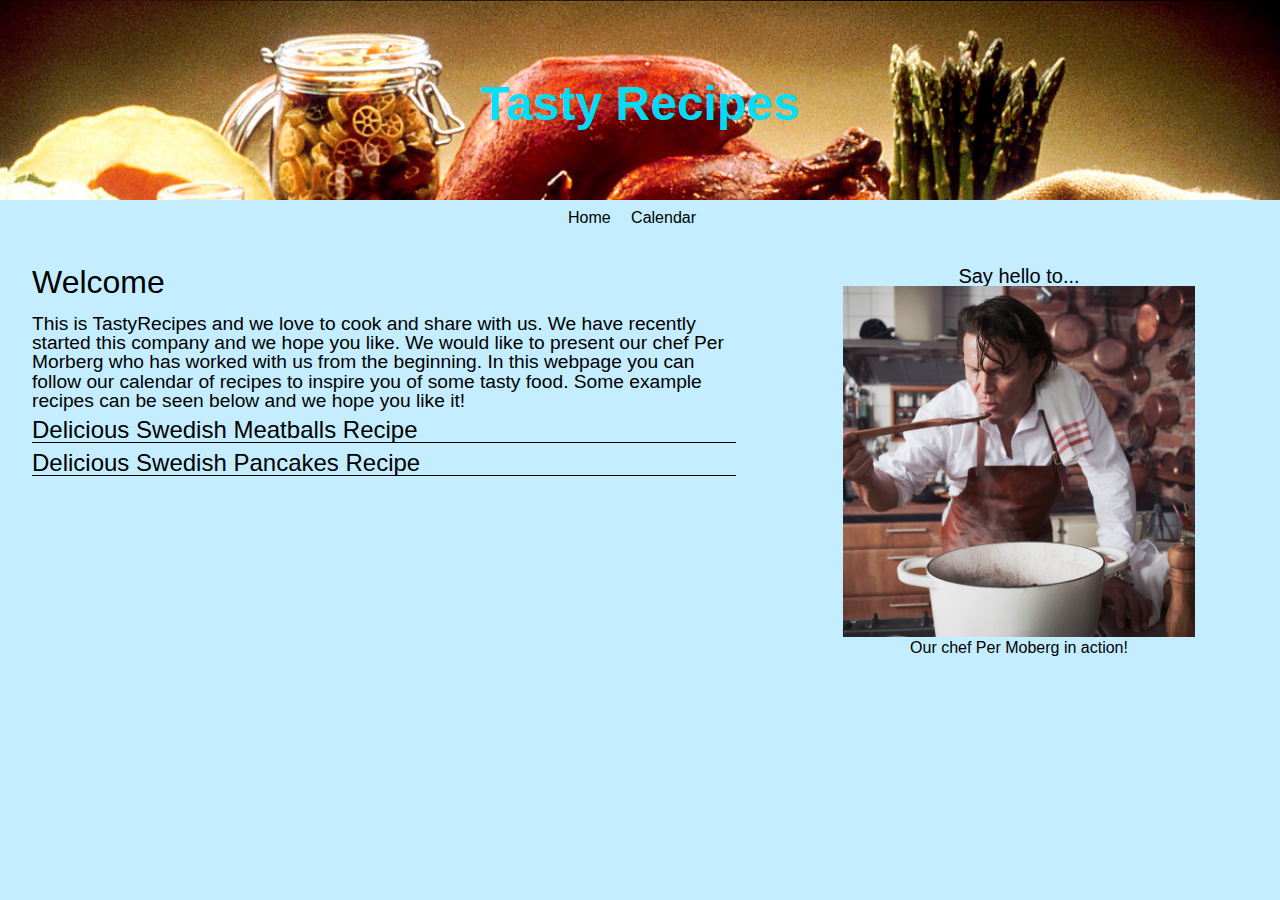
<file: sem1/index.html>
<!DOCTYPE html>
<html lang="en">
<head>
    <title>Tasty Recipes</title>
    <meta name="viewport" content="width=device-width, initial-scale = 1.0">
    <meta charset="UTF-8">
    <link rel="stylesheet" href="css/reset.css">
    <link rel="stylesheet" href="css/mainstyle.css">
    <link rel="stylesheet" href="css/homepagestyle.css">
</head>
<body>
    <div class="mainheader">
        <div class ="container">
            <h1>Tasty Recipes</h1>
        </div>
    </div>
    <div class="navigation">
        <div class="container">
            <ul>
                <li>
                    <a href="index.html">
                        Home
                        <span class="tooltiptext">
                            Go to homepage
                        </span>
                    </a>
                </li>
                <li>
                    <a href="calendar.html">
                        Calendar
                        <span class="tooltiptext">
                                Go to calendar
                        </span>
                    </a>
                </li>
            </ul>
        </div>
    </div>
    
    <section id="welcome">
        <h2>Welcome</h2>
        <p>
            This is TastyRecipes and we love to cook and share with us.
            We have recently started this company and we hope you like.
            We would like to present our chef Per Morberg who has worked
            with us from the beginning. In this webpage you can follow our 
            calendar of recipes to inspire you of some tasty food. Some example
            recipes can be seen below and we hope you like it!
        </p>
        <ul>
            <li>
                <a href="meatballs.html">
                    Delicious Swedish Meatballs Recipe
                    <span class="tooltiptext">Click to see our 
                        recipe for delicious swedish meatballs!
                    </span>
                </a>
            </li>
            <li>
                <a href="pancakes.html">
                    Delicious Swedish Pancakes Recipe
                    <span class="tooltiptext">Click to see our 
                        recipe for delicious swedish pancakes!
                    </span>
                </a>
            </li>
        </ul>
        
    </section>
    <section id="sidebar">
        <h2>Say hello to...</h2>
        <img id="permorberg" src="images/per.jpg" alt="Per Morberg">
            <p>
                Our chef Per Moberg in action!
            </p>  
    </section>
</body>
</html>
</file>
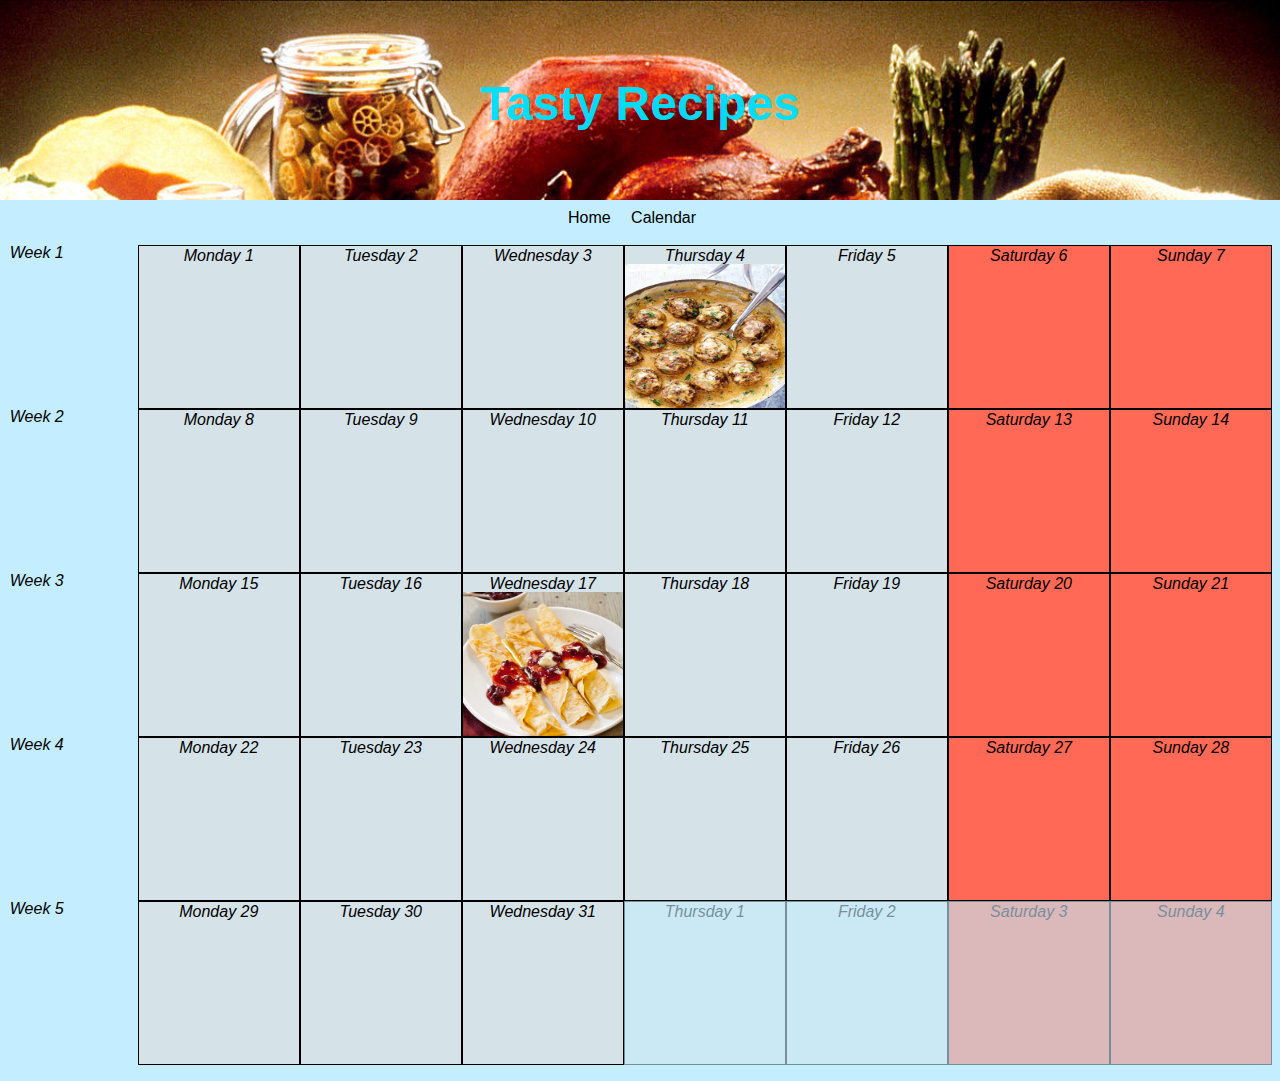
<file: sem1/calendar.html>
<!DOCTYPE html>
<html lang="en">
<head>
        <title>Tasty Recipes</title>
        <meta name="viewport" content="width=device-width, initial-scale = 1.0">
        <meta charset="UTF-8">
        <link rel="stylesheet" href="css/reset.css">
        <link rel="stylesheet" href="css/mainstyle.css">
        <link rel="stylesheet" href="css/calendarstyle.css">
</head>
<body>
    <div class="mainheader">
        <div class ="container">
            <h1>Tasty Recipes</h1>
        </div>
    </div>
    
    <div class="navigation">
        <div class="container">
            <ul>
                <li>
                    <a href="index.html">
                        Home
                        <span class="tooltiptext">
                            Go to homepage
                        </span>
                    </a>
                </li>
                <li>
                    <a href="calendar.html">
                        Calendar
                        <span class="tooltiptext">
                                Go to calendar
                        </span>
                    </a>
                </li>
            </ul>
        </div>
    </div>

    <div class="calendar">
        <!--First week-->
        <div class="week">
            <span class="week-text">Week 1</span>
            <div class="day"><p>Monday 1</p></div>
            <div class="day"><p>Tuesday 2</p></div>
            <div class="day"><p>Wednesday 3</p></div>
            <div class="day"><p>Thursday 4</p>
                <a href="meatballs.html">
                    <img class="img-responsive" src="images/meatballs.jpg" alt="Go to meatball recipe">
                </a>
            </div>
            <div class="day"><p>Friday 5</p></div>
            <div class="day weekend"><p>Saturday 6</p></div>
            <div class="day weekend"><p>Sunday 7</p></div>
        </div>

        <!--Second week-->
        <div class="week">
            <span class="week-text">Week 2</span>
            <div class="day"><p>Monday 8</p></div>
            <div class="day"><p>Tuesday 9</p></div>
            <div class="day"><p>Wednesday 10</p></div>
            <div class="day"><p>Thursday 11</p></div>
            <div class="day"><p>Friday 12</p></div>
            <div class="day weekend"><p>Saturday 13</p></div>
            <div class="day weekend"><p>Sunday 14</p></div>
         </div>

         <!--Third week-->
        <div class="week">
            <span class="week-text">Week 3</span>
            <div class="day"><p>Monday 15</p></div>
            <div class="day"><p>Tuesday 16</p></div>
            <div class="day"><p>Wednesday 17</p>
                <a href="pancakes.html">
                    <img class="img-responsive" src="images/pancakes.jpg" alt="Go to pancake recipe">
                </a>
            </div>
            <div class="day"><p>Thursday 18</p></div>
            <div class="day"><p>Friday 19</p></div>
            <div class="day weekend"><p>Saturday 20</p></div>
            <div class="day weekend"><p>Sunday 21</p></div>
        </div>

        <!--Fourth week-->
        <div class="week">
            <span class="week-text">Week 4</span>
            <div class="day"><p>Monday 22</p></div>
            <div class="day"><p>Tuesday 23</p></div>
            <div class="day"><p>Wednesday 24</p></div>
            <div class="day"><p>Thursday 25</p></div>
            <div class="day"><p>Friday 26</p></div>
            <div class="day weekend"><p>Saturday 27</p></div>
            <div class="day weekend"><p>Sunday 28</p></div>
        </div>

        <!--Fifth week-->
        <div class="week">
                <span class="week-text">Week 5</span>
                <div class="day"><p>Monday 29</p></div>
                <div class="day"><p>Tuesday 30</p></div>
                <div class="day"><p>Wednesday 31</p></div>
                <div class="day next-month"><p>Thursday 1</p></div>
                <div class="day next-month"><p>Friday 2</p></div>
                <div class="day weekend next-month"><p>Saturday 3</p></div>
                <div class="day weekend next-month"><p>Sunday 4</p></div>
            </div>

        </div>

     
</body>
</html>
</file>
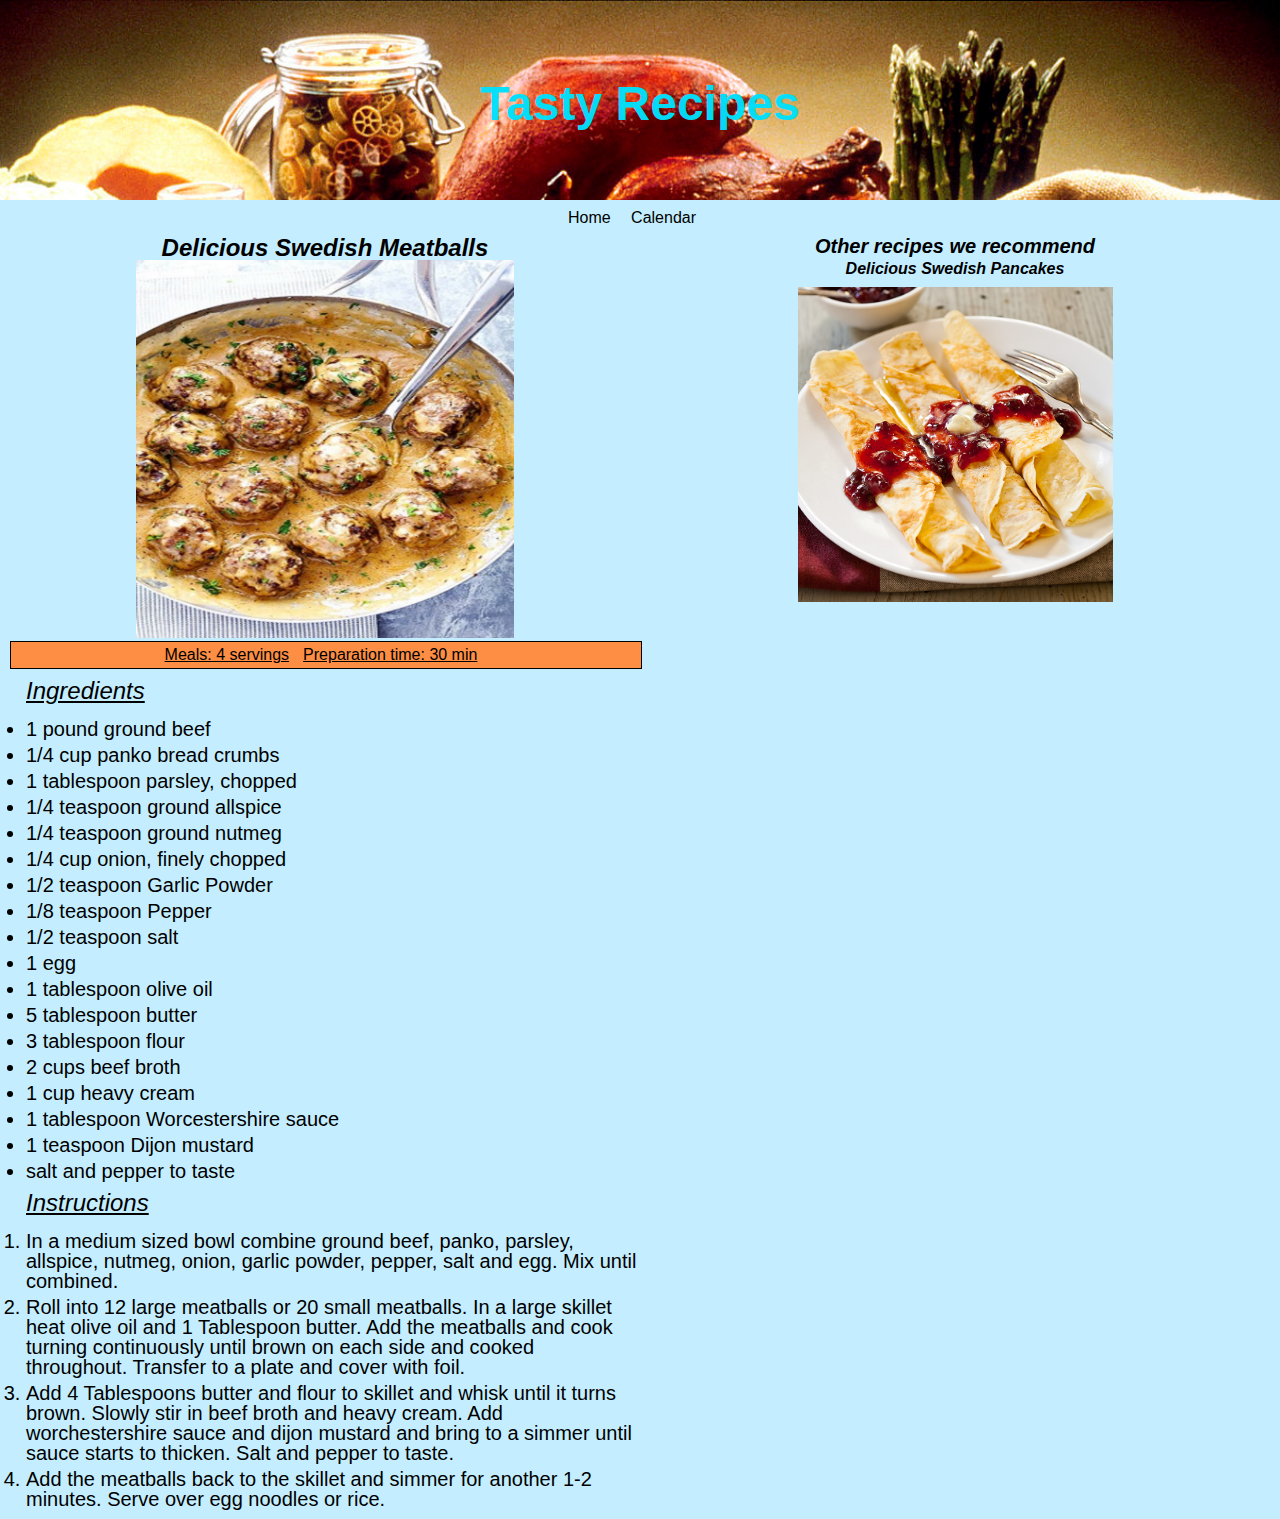
<file: sem1/meatballs.html>
<!DOCTYPE html>
<html lang="en">
<head>
    <title>Tasty Recipes</title>
    <meta name="viewport" content="width=device-width, initial-scale = 1.0">
    <meta charset="UTF-8">
    <link rel="stylesheet" href="css/reset.css">
    <link rel="stylesheet" href="css/mainstyle.css">
    <link rel="stylesheet" href="css/recipestyle.css">
</head>
<body>
    <div class="mainheader">
        <div class ="container">
            <h1>Tasty Recipes</h1>
        </div>
    </div>
            
    <div class="navigation">
        <div class="container">
            <ul>
                <li>
                    <a href="index.html">
                        Home
                        <span class="tooltiptext">
                            Go to homepage
                        </span>
                    </a>
                </li>
                <li>
                    <a href="calendar.html">
                        Calendar
                        <span class="tooltiptext">
                                Go to calendar
                        </span>
                    </a>
                </li>
            </ul>
         </div>
    </div>

    <div class="recipe-div">
        <div class="container">
            <section class="recipe-section">
                <div class="recipe-presentation">
                    <h2 class="recipe-header">Delicious Swedish Meatballs</h2>
                    <img src="images/meatballs.jpg" alt="Meatballs">
                    <div class="recipe-quantity">
                        <ul>
                            <li>Meals: 4 servings</li>
                            <li>Preparation time: 30 min</li>
                        </ul>
                    </div>
                </div>    
                <div class="ingredients">
                    <h2>Ingredients</h2>
                    <ul>
                        <li>1 pound ground beef</li>
                        <li>1/4 cup panko bread crumbs</li>
                        <li>1 tablespoon parsley, chopped</li>
                        <li>1/4 teaspoon ground allspice</li>
                        <li>1/4 teaspoon ground nutmeg</li>
                        <li>1/4 cup onion, finely chopped</li>
                        <li>1/2 teaspoon Garlic Powder</li>
                        <li>1/8 teaspoon Pepper</li>
                        <li>1/2 teaspoon salt</li>
                        <li>1 egg</li>
                        <li>1 tablespoon olive oil</li>
                        <li>5 tablespoon butter</li>
                        <li>3 tablespoon flour</li>
                        <li>2 cups beef broth</li>
                        <li>1 cup heavy cream</li>
                        <li>1 tablespoon Worcestershire sauce</li>
                        <li>1 teaspoon Dijon mustard</li>
                        <li>salt and pepper to taste</li>
                    </ul>
                </div>
                <div class="instructions">
                    <h2>Instructions</h2>
                    <ol>
                        <li>
                            In a medium sized bowl combine ground beef, 
                            panko, parsley, allspice, nutmeg, onion, garlic powder, pepper, salt and egg. 
                            Mix until combined.
                        </li>
                        <li>
                            Roll into 12 large meatballs or 20 small meatballs. 
                            In a large skillet heat olive oil and 1 Tablespoon butter. 
                            Add the meatballs and cook turning continuously until brown on each side and cooked throughout. 
                            Transfer to a plate and cover with foil.
                        </li>
                        <li>
                            Add 4 Tablespoons butter and flour to skillet and whisk until it turns brown. 
                            Slowly stir in beef broth and heavy cream. 
                            Add worchestershire sauce and dijon mustard and bring to a simmer until sauce starts to thicken. 
                            Salt and pepper to taste.
                        </li>
                        <li>
                            Add the meatballs back to the skillet and simmer for another 1-2 minutes. 
                            Serve over egg noodles or rice.
                        </li>
                    </ol>
                    
                </div>
            </section>
            <section class="other-recipe-section">
                <h2>Other recipes we recommend</h2>
                <h3>Delicious Swedish Pancakes</h3>
                <a href="pancakes.html"><img src="images/pancakes.jpg" alt="Go to pancake recipe"></a>
            </section>
        </div>
    </div>
    
</body>
</html>
</file>
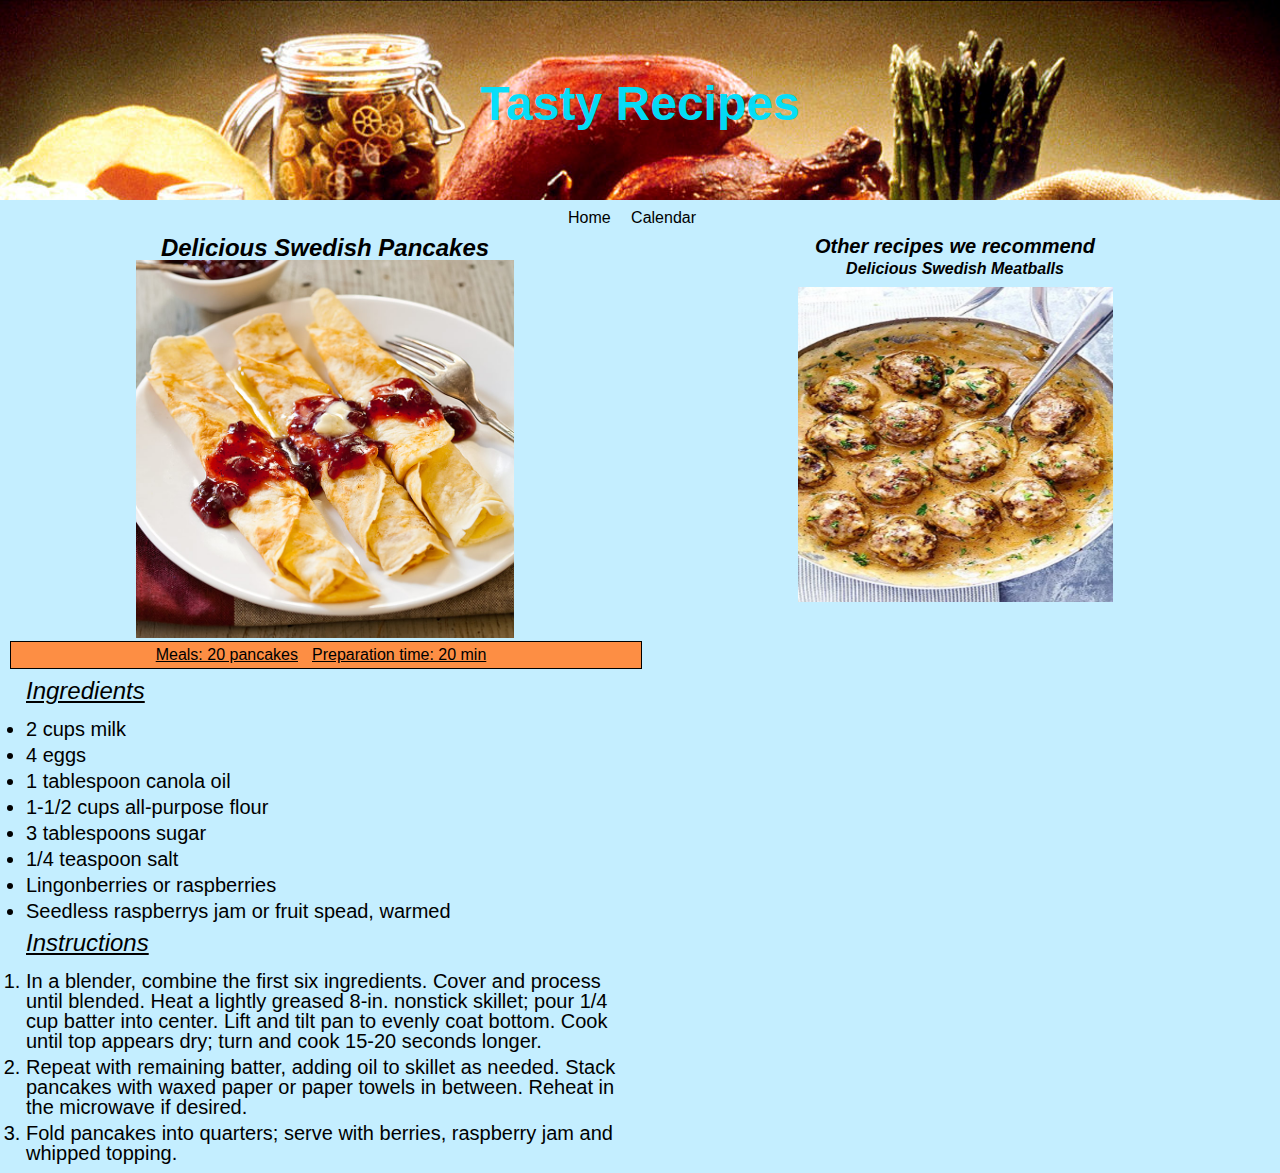
<file: sem1/pancakes.html>
<!DOCTYPE html>
<html lang="en">
<head>
    <title>Tasty Recipes</title>
    <meta name="viewport" content="width=device-width, intial-scale = 1.0">
    <meta charset="UTF-8">
    <link rel="stylesheet" href="css/reset.css">
    <link rel="stylesheet" href="css/mainstyle.css">
    <link rel="stylesheet" href="css/recipestyle.css">
</head>
<body>
    <div class="mainheader">
        <div class ="container">
            <h1>Tasty Recipes</h1>
        </div>
    </div>
            
    <div class="navigation">
        <div class="container">
            <ul>
                <li>
                    <a href="index.html">
                        Home
                        <span class="tooltiptext">
                            Go to homepage
                        </span>
                    </a>
                </li>
                <li>
                    <a href="calendar.html">
                        Calendar
                        <span class="tooltiptext">
                                Go to calendar
                        </span>
                    </a>
                </li>
            </ul>
         </div>
    </div>

    <div class="recipe-div">
        <div class="container">
            <section class="recipe-section">
                <div class="recipe-presentation">
                    <h2 class="recipe-header">Delicious Swedish Pancakes</h2>
                    <img src="images/pancakes.jpg" alt="Pancakes">
                    <div class="recipe-quantity">
                        <ul>
                            <li>Meals: 20 pancakes</li>
                            <li>Preparation time: 20 min</li>
                        </ul>
                    </div>
                </div>    
                <div class="ingredients">
                    <h2>Ingredients</h2>
                    <ul>
                        <li>2 cups milk</li>
                        <li>4 eggs</li>
                        <li>1 tablespoon canola oil</li>
                        <li>1-1/2 cups all-purpose flour</li>
                        <li>3 tablespoons sugar</li>
                        <li>1/4 teaspoon salt</li>
                        <li>Lingonberries or raspberries</li>
                        <li>Seedless raspberrys jam or fruit spead, warmed</li>
                    </ul>
                </div>
                <div class="instructions">
                    <h2>Instructions</h2>
                    <ol>
                        <li>
                            In a blender, combine the first six ingredients. 
                            Cover and process until blended. 
                            Heat a lightly greased 8-in. nonstick skillet; pour 1/4 cup batter into center. 
                            Lift and tilt pan to evenly coat bottom. 
                            Cook until top appears dry; turn and cook 15-20 seconds longer.
                        </li>
                        <li>
                            Repeat with remaining batter, adding oil to skillet as needed. 
                            Stack pancakes with waxed paper or paper towels in between. 
                            Reheat in the microwave if desired.
                        </li>
                        <li>
                            Fold pancakes into quarters; serve with berries, raspberry jam and whipped topping.
                        </li>
                    </ol>
                    
                </div>
            </section>
            <section class="other-recipe-section">
                <h2>Other recipes we recommend</h2>
                <h3>Delicious Swedish Meatballs</h3>
                <a href="meatballs.html"><img src="images/meatballs.jpg" alt="Go to meatball recipe"></a>
            </section>
        </div>
    </div>
    
</body>
</html>
</file>
<file: sem1/css/mainstyle.css>
body{
    background-color:#c4eeff;
}

a{
    color:#000;
    text-decoration: none;
    cursor: pointer;
}

a:hover{
    color: firebrick;
}

a:active{
    color:green;
}

img{
    max-width: 100%;
    max-height: 100%;
}

/*
a:visited{
    color:;
}
*/

.mainheader {
    background-image:url("../images/foods.jpg");
    height: 200px;
    background-repeat:no-repeat;
    background-size:cover;
    width: 100%;
}

.mainheader .container {
    text-align: center;
}

.mainheader h1 {
    color: rgba(0, 224, 253, 0.993);
    font-size: 3em;
    font-family: Arial, Helvetica, sans-serif;
    font-weight: 800;
    padding-top: 80px;
}



.navigation .container {
    width:100%;
    text-align: center;
    padding-top: 10px;
}

.navigation li {
    display: inline;
}

.navigation a{
    font-family: Arial, Helvetica, sans-serif;
    font-size: 1em;
    padding-right: 1em;
    position: relative;
}

.navigation a .tooltiptext{
    visibility: hidden;
    width: 9.38em;
    background-color: black;
    color: #fff;
    text-align: center;
    border-radius: 0.375em;
    padding: 0.3125em 0;
    position: absolute;
    z-index: 1;
    top: 150%;
    left: 50%;
    margin-left: -5em;
    font-family: Arial, Helvetica, sans-serif;
    font-size: 1em;
}

.navigation a .tooltiptext::after{
    content: "";
    position: absolute;
    bottom: 100%;
    left: 50%;
    margin-left: -0.3125em;
    border-width: 0.3125em;
    border-style: solid;
    border-color: transparent transparent black transparent;
}

.navigation a:hover .tooltiptext{
    visibility: visible;
}
</file>
<file: sem1/css/homepagestyle.css>
#permorberg{
    width: 70%;
}

#welcome{
    float:left;
    width:60%;
    padding: 2.5em 2em;
    box-sizing: border-box;
}

#welcome h2{
    font-family: Arial, Helvetica, sans-serif;
    font-size: 2em;
    padding-bottom: 0.5em;
}

#welcome p{
    font-family: Arial, Helvetica, sans-serif;
    font-size: 1.2em;
}

#welcome li{
    padding-top: 0.5em;
    border-bottom:solid 1px black;
}

#welcome a{
    font-family: Arial, Helvetica, sans-serif;
    font-size: 1.5em;
    position: relative;
}

#welcome a .tooltiptext{
    visibility: hidden;
    width: 7em;
    background-color: black;
    color: white;
    text-align: center;
    border-radius: 6px;
    padding: 0.315em 0;
    position: absolute;
    z-index: 1;
    top: -2em;
    left:110%;
    font-family: Arial, Helvetica, sans-serif;
    font-size: 0.8em;
    font-weight: bold;
}

#welcome a .tooltiptext::after{
    content: "";
    position: absolute;
    top: 50%;
    right: 100%;
    margin-top: -0.315em;
    border-width: 0.315em;
    border-style: solid;
    border-color: transparent black transparent transparent;
}

#welcome a:hover .tooltiptext{
    visibility: visible;
}

#sidebar{
    float:right;
    width:40%;
    text-align: center;
    box-sizing: border-box;
    padding-top: 2.5em;
    padding-right: 0.625em;
    padding-bottom: 0.625em;
}

#sidebar p{
    font-family: Arial, Helvetica, sans-serif;
    font-size:1em;
}

#sidebar h2{
    font-family: Arial, Helvetica, sans-serif;
    font-size: 1.25em;
    text-align: center;
}

@media screen and (max-width:600px){
    #welcome{
        width: 100%;
        float:none;
    }

    #sidebar{
        width: 100%;
        float:none;
    }

    #welcome .tooltiptext{
        display: none;
    }
 
}
</file>
<file: sem1/css/calendarstyle.css>
.calendar{
    width: 100%;
    padding-top: 1.2em;
    padding-bottom: 1em;
}

.calendar .week{
    -ms-box-orient: horizontal;
    display: -webkit-flex;
    display: -webkit-box;
    display: -moz-box;
    display: -ms-flexbox;
    display: flex;
    -webkit-flex-wrap: nowrap;
    -ms-flex-wrap: nowrap;
    flex-wrap: nowrap;
    -webkit-justify-content: center;
    -moz-justify-content: center;
    -ms-flex-pack: center;
    justify-content: center;
    align-items: stretch;
    padding-right: 0.5em;
}
.calendar .week .week-text {
    width: 7em;
    color: black;
    font-size: 1em;
    font-family: Arial, Helvetica, sans-serif;
    font-style: italic;
    text-align: left; 
    padding-left: 0.6em;
    margin-right: 1em;
}
  
.calendar .week .day {
    width: 10em;
    height: 10em;
    -webkit-flex: 0 1 auto;
    -moz-flex: 0 1 auto;
    -webkit-flex: 0 1 auto;
    -ms-flex: 0 1 auto;
    flex: 0 1 auto;
    padding-top: 2px;
    border: 1px solid black;
    text-align: center;
    background: rgba(221, 222, 222, 0.7);
    overflow: hidden;
}
  
.calendar .week .day p {
    font-size: 1em;
    font-family: Arial, Helvetica, sans-serif;
    font-style: italic; 
}
  
.calendar .week .weekend {
    background: rgb(255, 105, 85); 
}
  
  
.calendar .week .next-month {
    opacity: 0.4; 
}

.calendar .week .day:hover{
    background:rgb(253, 52, 1);
    transition: background .2s ease-in-out;
    -moz-transition: background .2s ease-in-out;
    -webkit-transition: background .2s ease-in-out;
}

.calendar .week .day a .img-responsive {
    width: 100%;
}

.calendar .week .day a img:hover {
    opacity: 0.8; 
}
</file>
<file: sem1/css/recipestyle.css>
.recipe-section{
    float:left;
    width: 50%;
}

.recipe-presentation{
    text-align: center;
}

.recipe-presentation img{
    width: 60%;
}

.recipe-div{
    padding-top: 0.625em;
    padding-left: 0.625em;
    padding-right: 0.625em;
}

.recipe-header{
    font-family: Arial, Helvetica, sans-serif;
    font-size: 1.5em;
    font-weight: bold;
    font-style: italic;
    white-space: nowrap;
}

.recipe-quantity{
    padding-top: 5px;
    padding-bottom: 5px;
    border:1px solid black;
    background-color: rgb(253, 142, 68);
    width: 100%;
}

.recipe-quantity li{
    display:inline;
    padding-right: 0.625em;
    font-family: Arial, Helvetica, sans-serif;
    font-size: 1em;
    text-decoration: underline solid black;
}

.ingredients{
    padding-top: 0.625em;
    padding-left: 1em;
}

.ingredients h2{
    font-family: Arial, Helvetica, sans-serif;
    font-size: 1.5em;
    font-style: italic;
    text-decoration: underline solid black;
}

.ingredients ul{
    padding-top: 10px;
    list-style-type: disc;
}

.ingredients li{
    padding-top: 0.3em;
    font-family: Arial, Helvetica, sans-serif;
    font-size: 1.25em;
}

.instructions{
    padding-top: 0.625em;
    padding-left: 1em;
    padding-bottom: 10px;
}

.instructions h2{
    font-family: Arial, Helvetica, sans-serif;
    font-size: 1.5em;
    font-style:italic;
    text-decoration: underline solid black;
}

.instructions ol{
    padding-top: 10px;
    list-style-type: decimal;
}

.instructions li{
    padding-top: 0.3em;
    font-family: Arial, Helvetica, sans-serif;
    font-size: 1.25em;
}

.other-recipe-section{
    width:50%;
    float:right;
    text-align: center;
}

.other-recipe-section h2{
    font-family: Arial, Helvetica, sans-serif;
    font-size: 1.25em;
    font-style: italic;
    font-weight: bold;
}

.other-recipe-section h3{
    font-family: Arial, Helvetica, sans-serif;
    font-size: 1em;
    font-style: italic;
    font-weight: bold;
    padding-top: 5px;
}

.other-recipe-section img{
    padding-top: 10px;
    max-width: 50%;
}

.other-recipe-section a:hover{
    opacity: 0.8;
}

@media screen and (max-width:600px){
    .recipe-section{
        width: 100%;
        float:none;
    }

    .other-recipe-section{
        width: 100%;
        float:none;
    }
 
}
</file>
